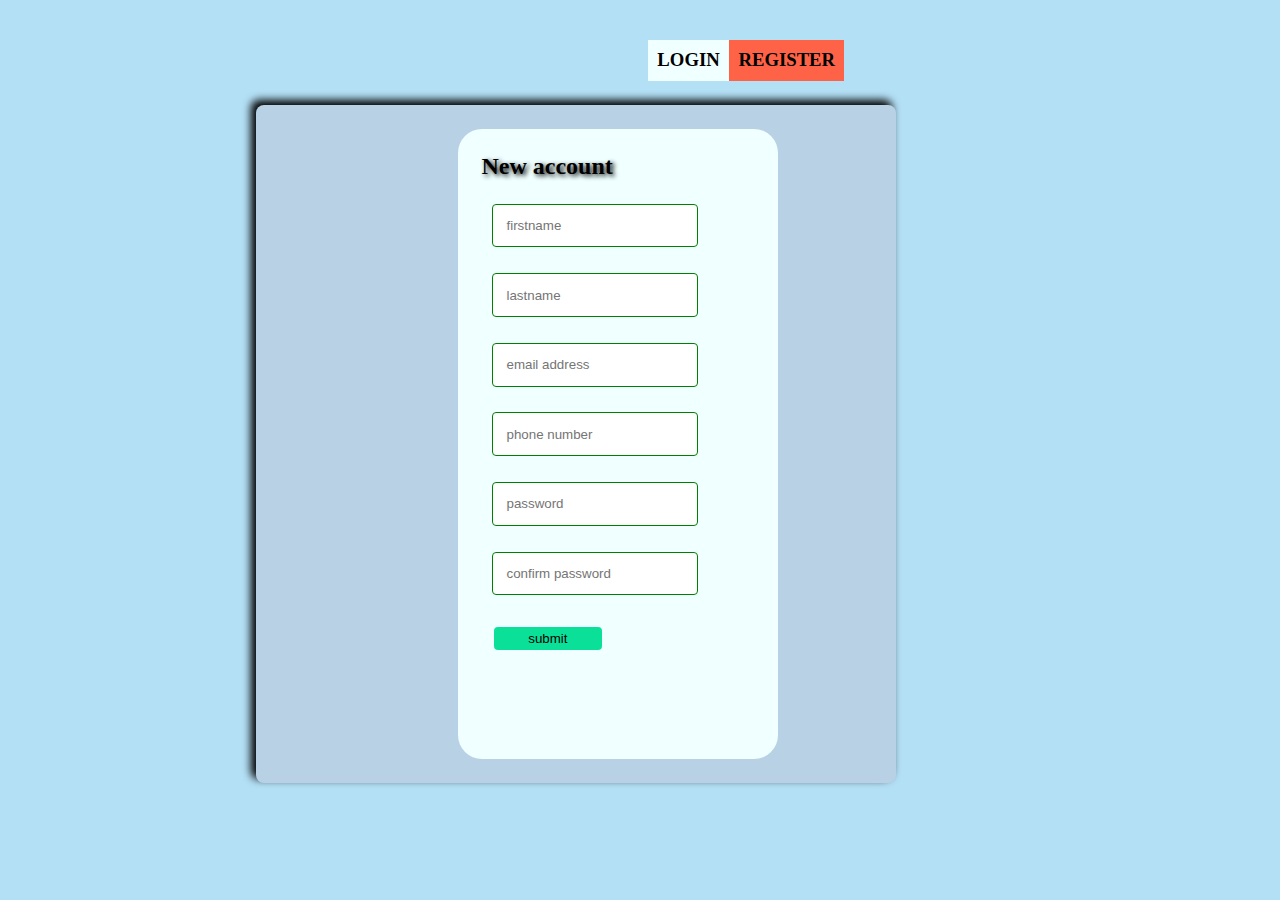
<file: index.html>
<!DOCTYPE html>
<html lang="en">
<head>
    <meta charset="UTF-8">
    <meta http-equiv="X-UA-Compatible" content="IE=edge">
    <meta name="viewport" content="width=device-width, initial-scale=1.0">
    <title>form</title>
    <link rel="stylesheet" href="form.css">
</head>
<body>

    <div class="log">
        <h3 class="h1" id="h1">LOGIN</h3>
        <h3 class="h2" id="h2">REGISTER</h3>
    </div>

<div class="obj">
    <form action="login.html" id="form1">
        <h4 id="log">Login your account</h4>
        <input type="email" name="email" placeholder="email address" id="email">
        <span id="sp1"></span>
        <input type="password" name="pass" placeholder="password" id="pass">
        <span id="sp2"></span>
        <button id="login">submit</button>
    </form>

    <form action="login.html" id="form2">
        <h4>New account</h4>
        <input type="text" id="fname" placeholder="firstname" >
        <span id="sp3"></span>
        <input type="text" id="lname" placeholder="lastname">
        <span id="sp4"></span>
        <input type="email" id="email" placeholder="email address">
        <span id="sp5"></span>
        <input type="tel" id="tel" placeholder="phone number">
        <span id="sp6"></span>
        <input type="password" id="pass" placeholder="password">
        <span id="sp7"></span>
        <input type="password" id="pass2" placeholder="confirm password">
        <span id="sp8"></span>
        <button id="login2">submit</button>
    </form>
</div>

<script src="form.js"></script>
</body>
</html>
</file>
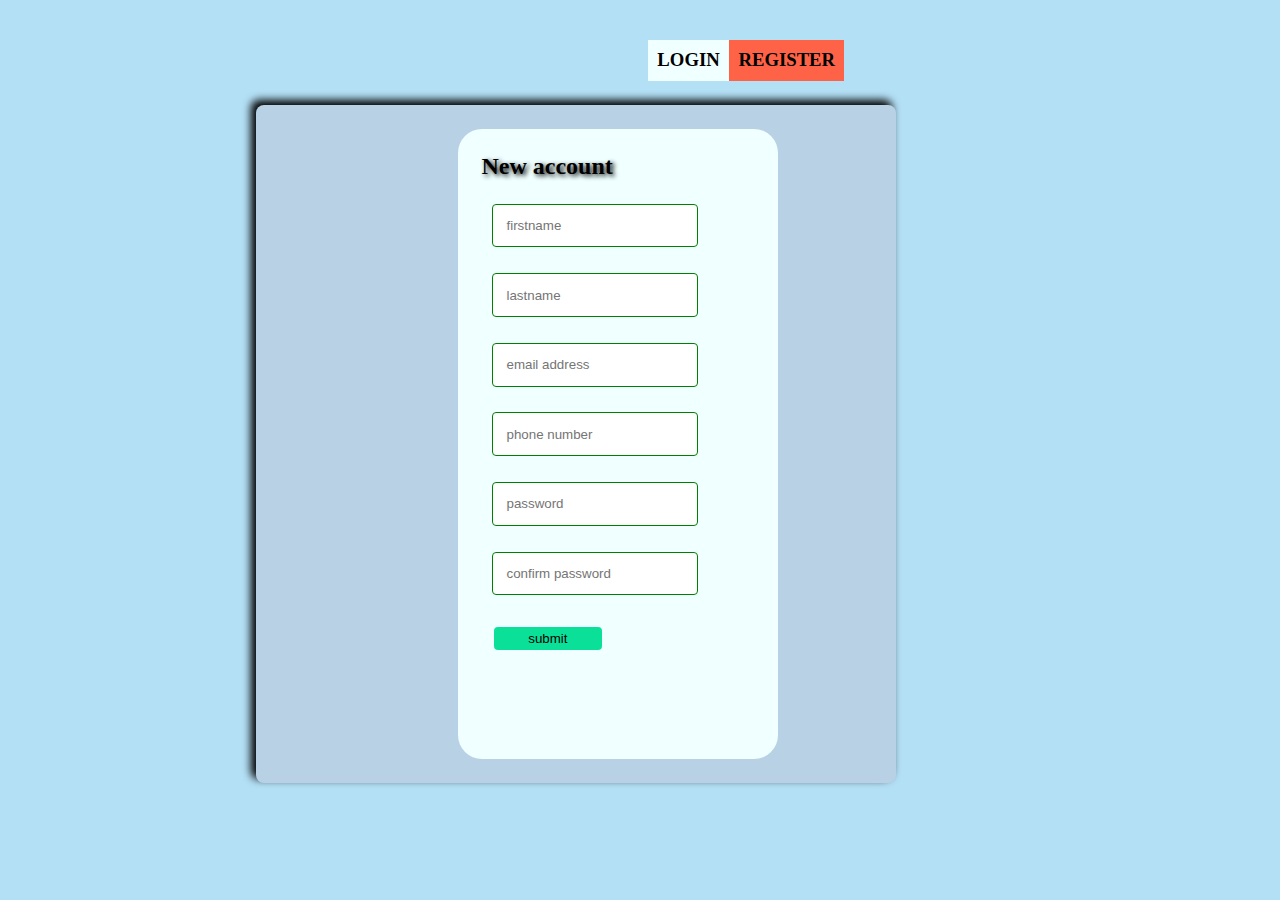
<file: form.html>
<!DOCTYPE html>
<html lang="en">
<head>
    <meta charset="UTF-8">
    <meta http-equiv="X-UA-Compatible" content="IE=edge">
    <meta name="viewport" content="width=device-width, initial-scale=1.0">
    <title>form</title>
    <link rel="stylesheet" href="form.css">
</head>
<body>

    <div class="log">
        <h3 class="h1" id="h1">LOGIN</h3>
        <h3 class="h2" id="h2">REGISTER</h3>
    </div>

<div class="obj">
    <form action="index.html" id="form1">
        <h4 id="log">Login your account</h4>
        <input type="email" name="email" placeholder="email address" id="email">
        <span id="sp1"></span>
        <input type="password" name="pass" placeholder="password" id="pass">
        <span id="sp2"></span>
        <button id="login">submit</button>
    </form>

    <form action="index.html" id="form2">
        <h4>New account</h4>
        <input type="text" id="fname" placeholder="firstname" >
        <span id="sp3"></span>
        <input type="text" id="lname" placeholder="lastname">
        <span id="sp4"></span>
        <input type="email" id="email" placeholder="email address">
        <span id="sp5"></span>
        <input type="tel" id="tel" placeholder="phone number">
        <span id="sp6"></span>
        <input type="password" id="pass" placeholder="password">
        <span id="sp7"></span>
        <input type="password" id="pass2" placeholder="confirm password">
        <span id="sp8"></span>
        <button id="login2">submit</button>
    </form>
</div>

<script src="form.js"></script>
</body>
</html>
</file>
<file: form.css>
*{
    padding: 0;
    margin: 0;
    box-sizing: border-box;
}

body{
    background-color: rgba(105, 193, 237, 0.5);
    transition: 1s;

}

.obj{
    width: 50%;
    margin-left: 20%;
    margin-top: 1em;
    display: flex;
    justify-content: space-around;
    background-color: rgba(230, 80, 80,0.1);
    overflow: scroll;
    border-radius: .5em;
    box-shadow: -.3em -.3em .5em black;
    /* border: 2px solid black; */
}

::-webkit-scrollbar{
    display: none;
}

.log{
    display: flex;
    margin-left: 50%;
    justify-content: space-around;
    margin-top: 2em;
    padding: .5em;
}

.h1{
    background-color: azure;
    width: 40%;
    padding: .5em;
    transition: 1s;
}

#h1.valid{
    background-color: tomato;
}

#h2.valid{
    background-color: azure;
}

h3:hover{
    box-shadow: .5em .5em .3em black;
    transform: translateY(-7px);
    background-color: blueviolet;
    transition: 1s;
    cursor: pointer;
    border-radius: .5em;
}

h3:active{
    background-color: blueviolet;
    transition: .2s;
    box-shadow: 0em 0em .3em black;
    transform: translateY(10px);
    cursor: pointer;
}

h4{
    margin-bottom: 1em;
    text-align: left;
    font-family: cursive;
    text-shadow: .1em .1em .2em black;
}


.h2{
    margin-right: 40em;
    background-color: tomato;
    padding: .5em;
    transition: 1s;
}

form{
    background-color: azure;
    color: black;
    font-size: 1.5em;
    font-family: 'Franklin Gothic Medium', 'Arial Narrow', Arial, sans-serif;
    padding: 1em;
    width: 50%;
    /* margin:10% 20% ; */
    margin: 1em;
    transition: 1s;
    border-radius: 1em;
    height: 70vh;
    overflow: scroll;
}

input{
    display: block;
    margin: .8em;
    padding: 1em;
    /* transition: 1s; */
    outline: blueviolet;
    margin-top: 1.1em;
    border-radius: .3em;
    border: 1px solid green;
}

input:focus{
    transition: 1s;
    transform: translateX(20px) translateY(-2px) scale(1.2);
    border: 1px solid rgb(11, 224, 153);
    /* transform: scale(1.1); */
}

button{
    width: 40%;
    margin-left: .9em;
    padding: .3em;
    border-radius: .3em;
    transition: 1s;
    border: none;
    background-color: rgb(11, 224, 153);
}

button:hover{
    background-color: blueviolet;
    transform: translateX(20px);
    transition: 1s;
    cursor: pointer;
}

#form1{
    margin-left: -450px;
}

#form1.valid{
    margin-left: 50px;
}

#form2.valid{
    margin-right: -450px;
}



#email.valid{
    border: 2px solid red;
}

#pass.valid{
    border: 2px solid red;
}

span{
    font-family: 'Courier New', Courier, monospace;
    font-size: .6em;
    color: red;
    margin-bottom: 1.8em; 
    margin-top: 0;
    display: block;
    margin-left: .5em;
    transition: 1s;
    position: relative;
}

@media screen and (max-width:700px) {
    body{
        width: 100%;
    }

    .obj{
        width: 90%;
        margin-left: 1.5em;
    }

    form{
        width: 90%;
    }

   
    .log{
        display: flex;
        margin-left: 25%;
        justify-content: space-between;
        margin-top: 2em;
        padding: .5em;
    }

    #form1{
        margin-left: -300px;
    }

    input{
        width: 90%;
    }

    #form1.valid{
        margin-left: 40px;
    }
    
    #form2.valid{
        margin-right: -300px;
    }

    input:focus{
        transition: 1s;
        transform: translateX(10px) translateY(-1px) scale(1.1);
        border: 1px solid rgb(11, 224, 153);
        /* transform: scale(1.1); */
    }
}
</file>
